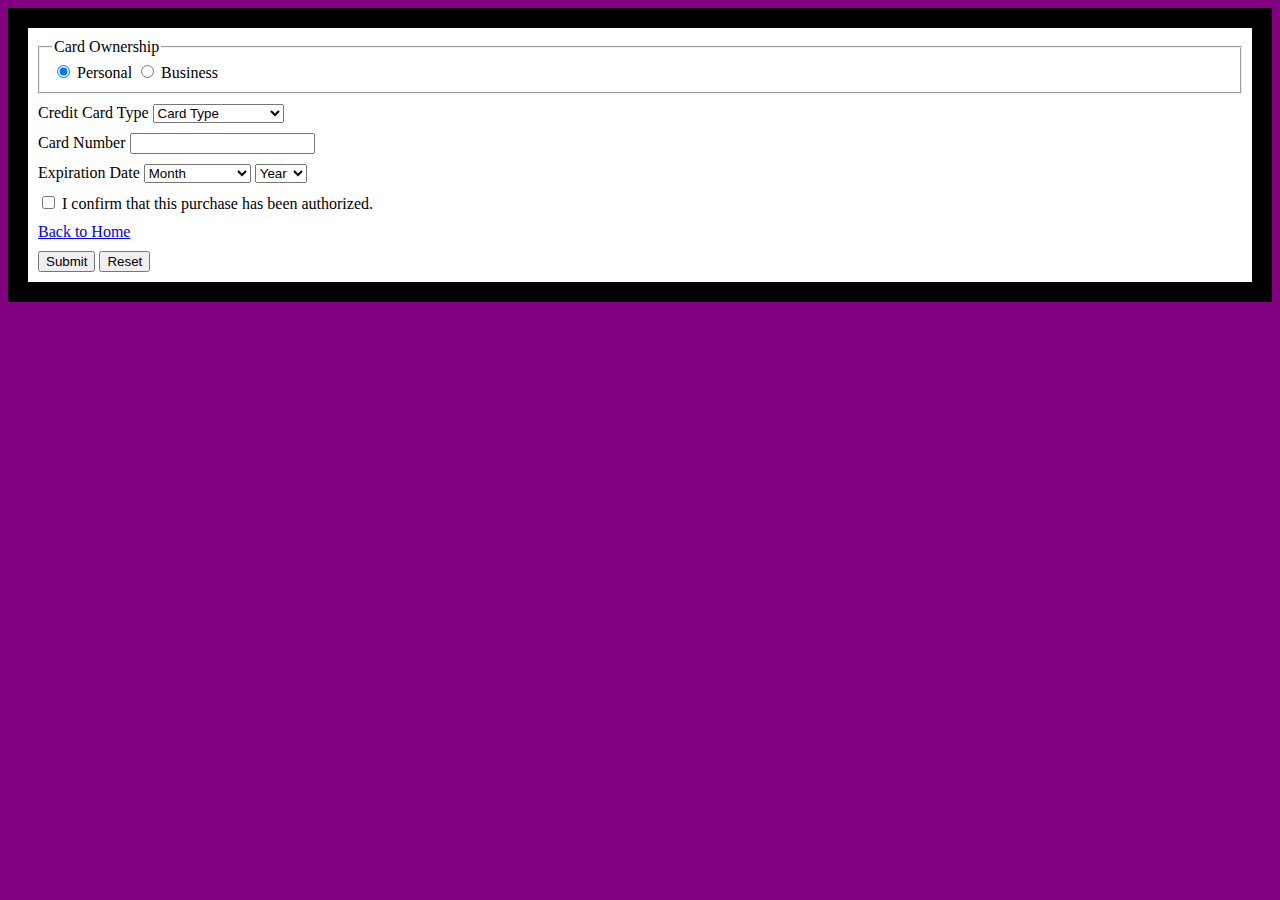
<file: assignment5.html>
<!DOCTYPE html>

<html lang="en">
    <head>
        <meta charset="utf-8">
        <title>Payment Submission</title>
    </head>

    <body style="background-color: purple;">
        <form action="http://icarus.cs.weber.edu/~sgrayston/payment_summary.php" method="POST">
            
            <div style="background-color: white; border: black 20px solid;">
                <fieldset style="margin: 10px;">
                    <legend>Card Ownership</legend>
                    <input type="radio" name="cc_owner" id="personal" value= "personal" checked>
                    <label for="cc_owner" id="personal">Personal</label>
                    <input type="radio" name="cc_owner" id="business" value="business">
                    <label for="cc_owner" id="business">Business</label>
                </fieldset>

                <div style="margin: 10px;">
                    <label for="cc_type">Credit Card Type</label>
                    <select name="cc_type" id="cc_type" required>
                        <option value="" selected disabled hidden>Card Type</option>
                        <option value="Visa">Visa</option>
                        <option value="Mastercard">Mastercard</option>
                        <option value="American Express">American Express</option>
                        <option value="Discover">Discover</option>
                    </select>
                </div>

                <div style="margin: 10px;">
                    <label for="cc_no">Card Number</label>
                    <input type="number" name="cc_no" required>
                </div>

                <div style="margin: 10px;">
                    <label for="exp_month">Expiration Date</label>
                    <select name="exp_month" id="exp_month" required>
                        <option value="" selected disabled hidden>Month</option>
                        <option value="Jan">January-01</option>
                        <option value="Feb">February-02</option>
                        <option value="Mar">March-03</option>
                        <option value="Apr">April-04</option>
                        <option value="May">May-05</option>
                        <option value="Jun">June-06</option>
                        <option value="Jul">July-07</option>
                        <option value="Aug">August-08</option>
                        <option value="Sep">September-09</option>
                        <option value="Oct">October-10</option>
                        <option value="Nov">November-11</option>
                        <option value="Dec">December-12</option>
                    </select>

                    <select name="exp_year" id="exp_year" required>
                        <option value="" selected disabled hidden>Year</option>
                        <option value="20">2020</option>
                        <option value="21">2021</option>
                        <option value="22">2022</option>
                        <option value="23">2023</option>
                        <option value="24">2024</option>
                        <option value="25">2025</option>
                        <option value="26">2026</option>
                        <option value="27">2027</option>
                        <option value="28">2028</option>
                    </select>
                </div>

                <div style="margin: 10px;">
                    <input type="checkbox" name="auth" id="auth" required>
                    <label for="auth">I confirm that this purchase has been authorized.</label>
                </div>

                <div style="margin: 10px;">
                    <a href="https://icarus.cs.weber.edu/~sl40466/">Back to Home</a>
                </div>
        
                <div style="margin: 10px;">
                    <button type="submit">Submit</button>
                    <button type="reset">Reset</button>
                </div>
                
            </div>
    
        </form>

    </body>

</html>
</file>
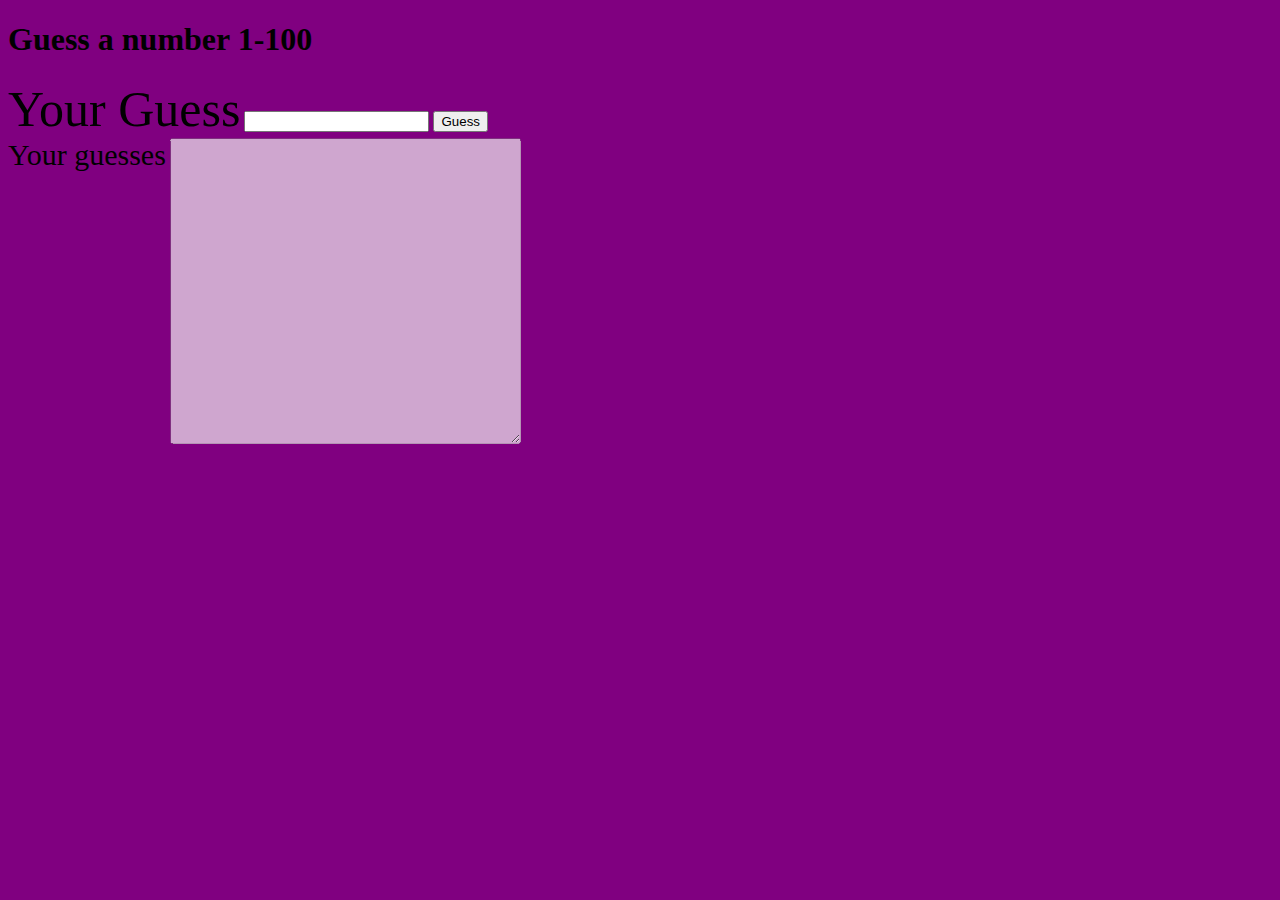
<file: assignment8.html>
<!DOCTYPE html>

<html lang="en">

    <head>
        <meta charset="utf-8">
        <title>Random Number Game</title>
    </head>

    <body style="background-color: purple;" onload="genNumber()">
        <h1>Guess a number 1-100</h1>
        <form name="game" autocomplete="off">
            <div>
                <label for="guess" style="font-size: 50px;">Your Guess</label>
                <input type="text" id="guess" inputmode="numeric" maxlength="3">
                <button type="button" id="submit" onclick="return numGuess()">Guess</button>
            </div>
            <div>
                <label for="output" style="vertical-align: top; font-size: 30px;">Your guesses</label>
                <textarea name="output" id="output" cols="41" rows="20" disabled></textarea>
            </div>
        </form>

        <script>
            var x, guess;
            var count = 0;

            function genNumber(){
                x = Math.floor(Math.random() * 100 + 1);
            }

            function numGuess(){
                guess = document.getElementById("guess").value;

                if (guess > x){
                    document.getElementById("output").innerHTML += "You guessed " + guess + ". Guess a lower number.\n";
                    document.getElementById("guess").focus();
                    count += 1;
                    return false;
                }
                else if (guess < x){
                    document.getElementById("output").innerHTML += "You guessed " + guess + ". Guess a higher number.\n";
                    document.getElementById("guess").focus();
                    count += 1;
                    return false;
                }
                else{
                    document.getElementById("output").innerHTML += "Guessed correctly in " + count + " guesses. Press F5 to play again.\n";
                    document.getElementById("submit").disabled = true;
                    return true;
                }
            }
            
            
        </script>

    </body>

</html>
</file>
